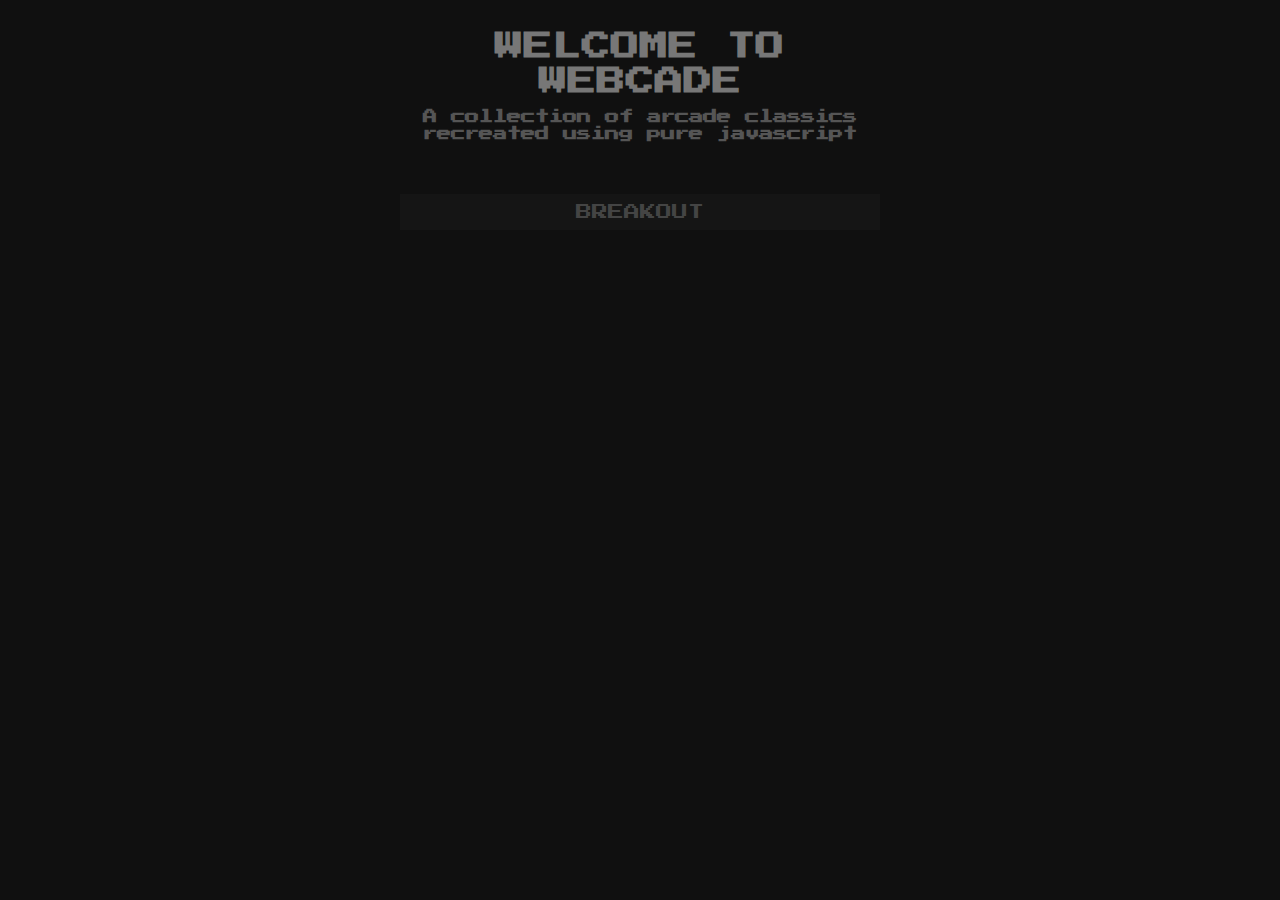
<file: index.html>
<!DOCTYPE html>
<html lang="en" dir="ltr">

<head>
  <meta charset="utf-8">
  <title>WEBCADE - Arcade classics made with javascript</title>
  <link rel="stylesheet" href="css/main.css">
</head>

<body>
  <h1>WELCOME TO WEBCADE</h1>
  <h2>A collection of arcade classics recreated using pure javascript</h2>
  <ul>
    <li><a href="breakout.html">BREAKOUT</a></li>
  </ul>
</body>

</html>
</file>
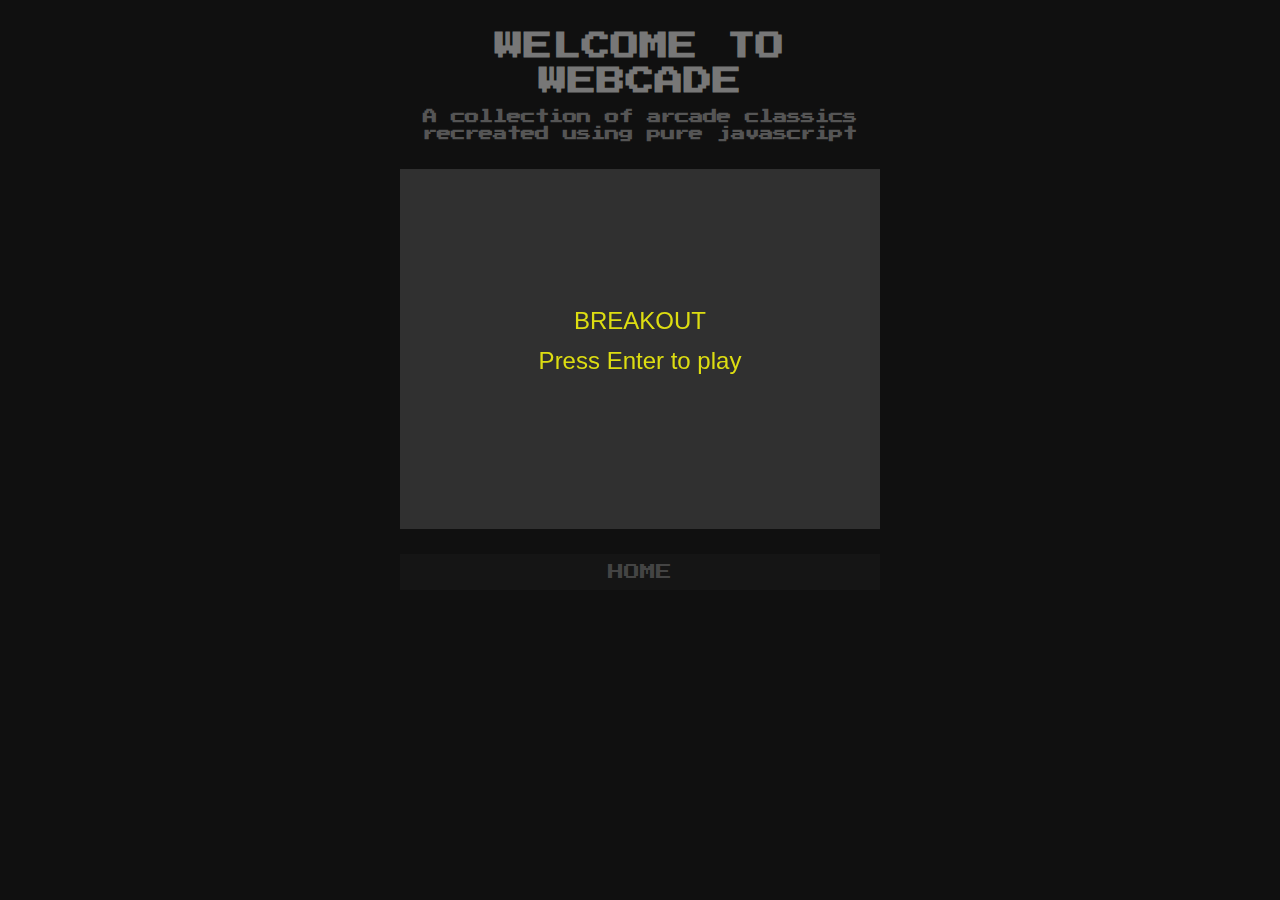
<file: breakout.html>
<!DOCTYPE html>
<html lang="en" dir="ltr">

<head>
  <meta charset="utf-8">
  <title>WEBCADE - Breakout made with javascript</title>
  <link rel="stylesheet" href="css/main.css">
</head>

<body>
  <h1>WELCOME TO WEBCADE</h1>
  <h2>A collection of arcade classics recreated using pure javascript</h2>
  <canvas id="gameCanvas" width="480" height="360"></canvas>
  <ul>
    <li><a href="index.html">HOME</a></li>
  </ul>
  <script src="js/breakout.js"></script>
</body>

</html>
</file>
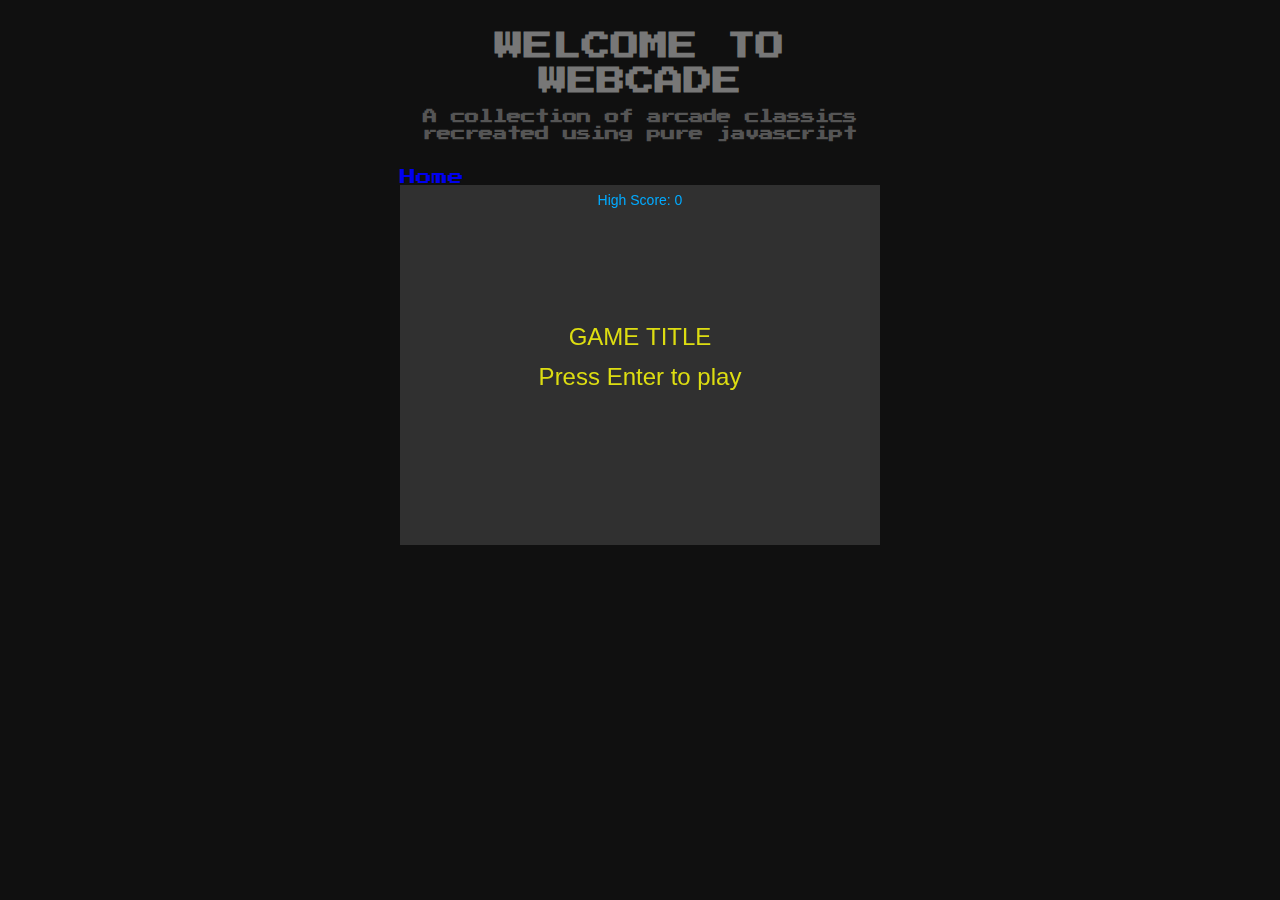
<file: framework.html>
<!DOCTYPE html>
<html lang="en" dir="ltr">

<head>
  <meta charset="utf-8">
  <title>WEBCADE - Framework</title>
  <link rel="stylesheet" href="css/main.css">
</head>

<body>
  <h1>WELCOME TO WEBCADE</h1>
  <h2>A collection of arcade classics recreated using pure javascript</h2>
  <nav>
    <a href="index.html">Home</a>
  </nav>
  <canvas id="gameCanvas" width="480" height="360"></canvas>
  <script src="js/framework.js"></script>
</body>

</html>
</file>
<file: css/main.css>
@import url('https://fonts.googleapis.com/css2?family=Press+Start+2P&display=swap');

* {
  padding: 0;
  margin: 0;
  font-family: 'Press Start 2P', sans-serif;
  background-color: #101010;
}

body {
  max-width: 480px;
  margin: 0 auto;
}

h1 {
  padding-top: 30px;
  font-size: 1.8em;
  line-height: 1.2em;
  text-align: center;
  color: #777;
}

h2 {
  padding-top: 10px;
  padding-bottom: 25px;
  font-size: 0.9em;
  line-height: 1.2em;
  text-align: center;
  color: #555;
}

ul {
  list-style-type: none;
  margin: 0 auto;
}

li a {
  display: block;
  margin-top: 25px;
  padding: 10px;
  color: #444;
  text-align: center;
  text-decoration: none;
  background-color: #151515;
}

a:hover {
  color: #999;
}

canvas {
  background: #303030;
  display: block;
  margin: 0 auto;
}
</file>
